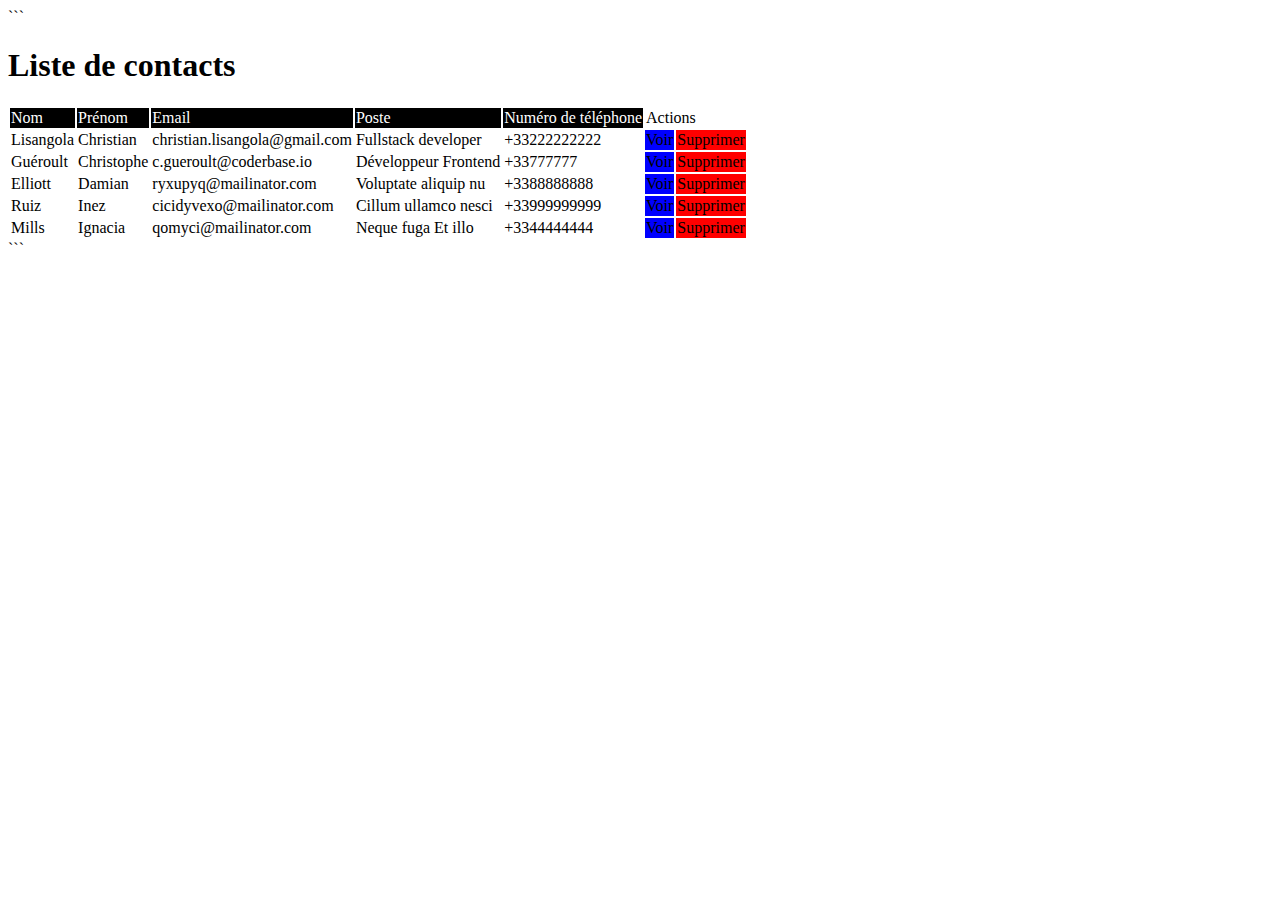
<file: Tp5/index.html>
```<!DOCTYPE html>
<html lang="fr">
<head>
    <meta charset="UTF-8">
    <meta http-equiv="X-UA-Compatible" content="IE=edge">
    <meta name="viewport" content="width=device-width, initial-scale=1.0">
    <title>Document</title>
    <link rel="stylesheet" href="../style2.css">
</head>
<body>
    <header>
        <nav></nav>
    </header>

    <main>
        <h1>Liste de contacts</h1>

        <table>
            <thead>
                <tr>
                    
                   <td class="black">Nom</td>
                   <td class="black">Prénom</td>
                   <td class="black">Email</td>
                   <td class="black">Poste</td>
                   <td class="black">Numéro de téléphone</td>
                   <td colspan="2">Actions</td>
                </tr>
            </thead>
            <tbody>
                <tr>
                    <td>Lisangola</td>
                    <td>Christian</td>
                    <td>christian.lisangola@gmail.com</td>
                    <td>Fullstack developer</td>
                    <td>+33222222222</td>
                    <td class="voir">Voir</td>
                    <td class="delete">Supprimer</td>
                </tr>
                <tr>
                    <td>Guéroult</td>
                    <td>Christophe</td>
                    <td>c.gueroult@coderbase.io</td>
                    <td>Développeur Frontend</td>
                    <td>+33777777</td>
                    <td class="voir">Voir</td>
                    <td class="delete">Supprimer</td>
                </tr>
                <tr>
                    <td>Elliott</td>
                    <td>Damian</td>
                    <td>ryxupyq@mailinator.com</td>
                    <td>Voluptate aliquip nu</td>
                    <td>+3388888888</td>
                    <td class="voir">Voir</td>
                    <td class="delete">Supprimer</td>
                </tr>
                <tr>
                    <td>Ruiz</td>
                    <td>Inez</td>
                    <td>cicidyvexo@mailinator.com</td>
                    <td>Cillum ullamco nesci</td>
                    <td>+33999999999</td>
                    <td class="voir">Voir</td>
                    <td class="delete">Supprimer</td>
                </tr>
                <tr>
                    <td>Mills</td>
                    <td>Ignacia</td>
                    <td>qomyci@mailinator.com</td>
                    <td>Neque fuga Et illo</td>
                    <td>+3344444444</td>
                    <td class="voir">Voir</td>
                    <td class="delete">Supprimer</td>
                </tr>
            </tbody>
        </table>
    </main>
</body>
</html>```
</file>
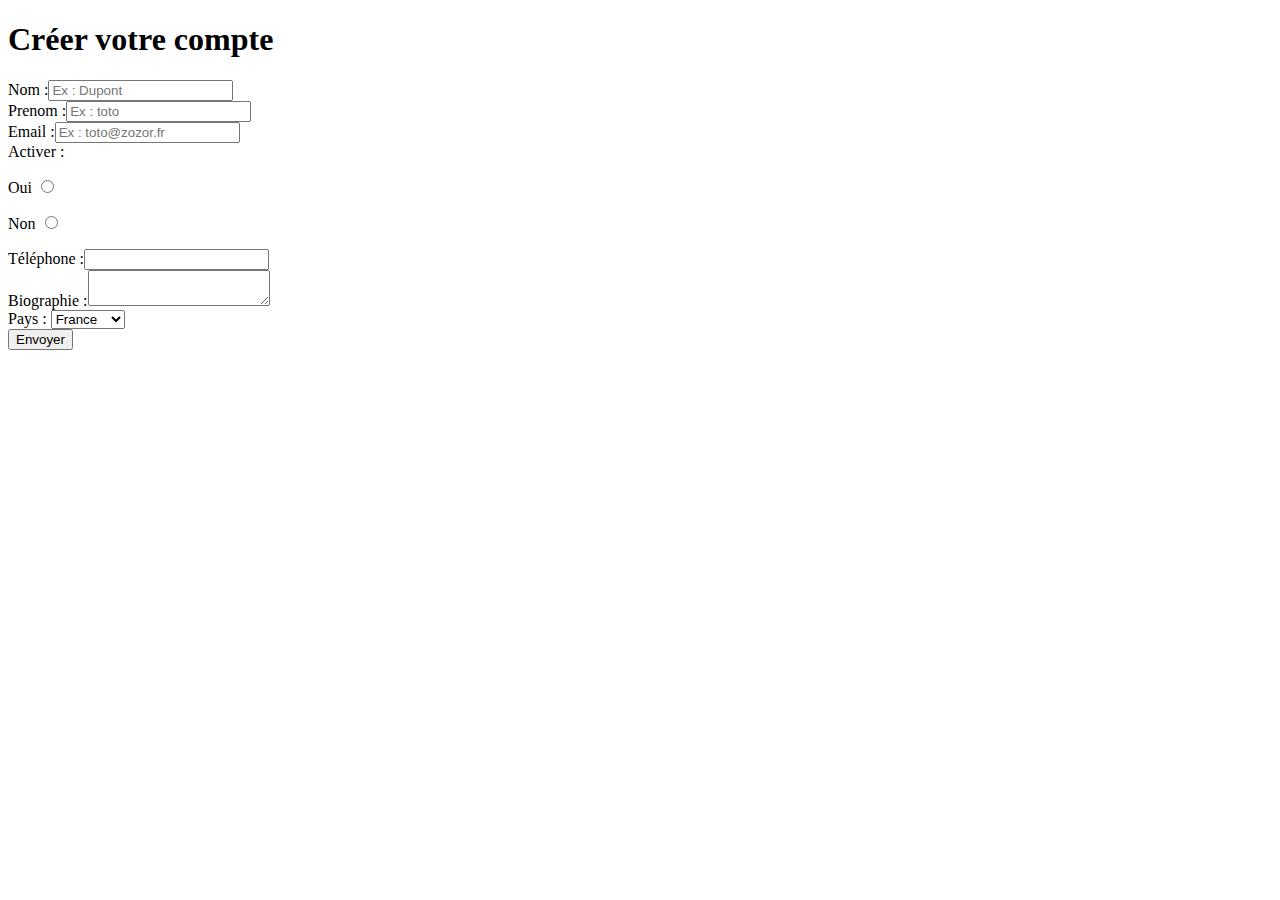
<file: form/form.html>
<!DOCTYPE html>
<html lang="en">
  <head>
    <meta charset="UTF-8" />
    <title>Register</title>
  </head>
  <body>
    <h1>Créer votre compte</h1>
    <form>
      <!-- 
           - nom
           - prenom
           - email
           - Actif
           - Numéro de téléphone
           - Bio
           - Pays
         -->
      <div>
        <label for="nom">Nom :</label
        ><input placeholder="Ex : Dupont" name="nom" id="nom" type="text" />
      </div>
      <div>
        <label for="prenom">Prenom :</label
        ><input placeholder="Ex : toto" name="prenom" id="prenom" type="text" />
      </div>
      <div>
        <label for="email">Email :</label
        ><input
          placeholder="Ex : toto@zozor.fr"
          name="email"
          id="email"
          type="email"
        />
      </div>
      <div>
        <label>Activer : </label>
        <p>Oui <input name="active" id="oui" type="radio" /></p>
        <p>Non <input name="active" id="non" type="radio" /></p>
      </div>
      <div>
        <label for="telephone">Téléphone :</label
        ><input name="telephone" id="telephone" type="number" />
      </div>
      <div>
        <label for="bio">Biographie :</label><textarea id="bio"></textarea>
      </div>
      <div>
        <label for="">Pays : </label
        ><select name="pays">
          <option value="fr">France</option>
          <option value="it">Italie</option>
          <option value="ch">Chine</option>
          <option value="jpn">Japon</option>
          <option value="be">Belgique</option>
        </select>
      </div>
      <input type="submit" value="Envoyer" />
    </form>
  </body>
</html>
</file>
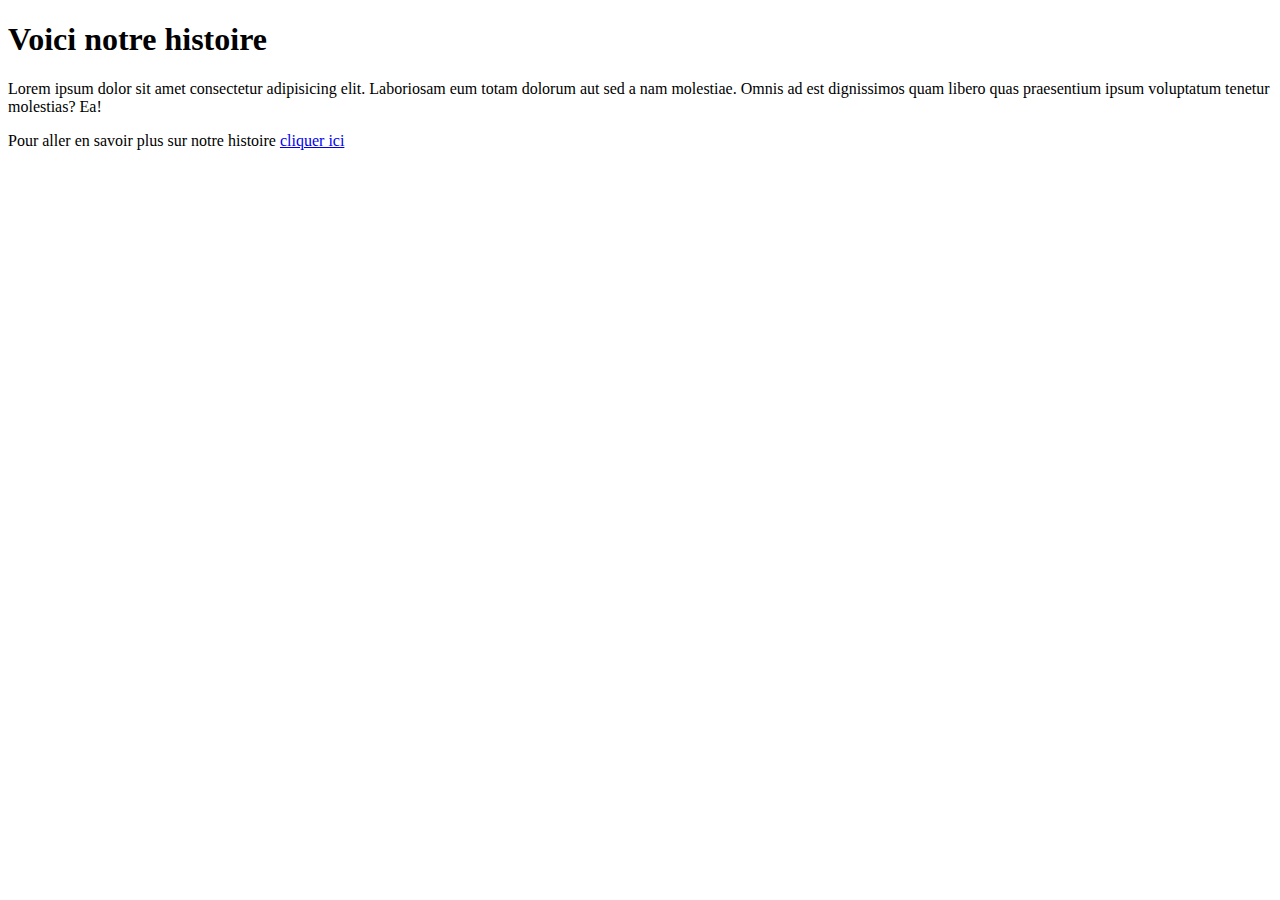
<file: pages/a_propos.html>
<!DOCTYPE html>
<html>
  <head>
    <title>A propos</title>
  </head>
  <body>
    <h1>Voici notre histoire</h1>
    <p>
      Lorem ipsum dolor sit amet consectetur adipisicing elit. Laboriosam eum
      totam dolorum aut sed a nam molestiae. Omnis ad est dignissimos quam
      libero quas praesentium ipsum voluptatum tenetur molestias? Ea!
    </p>
   
      Pour aller en savoir plus sur notre histoire
      <a href=“pages/a-propos.html”>cliquer ici</a>
    </p>
  </body>
</html>
</file>
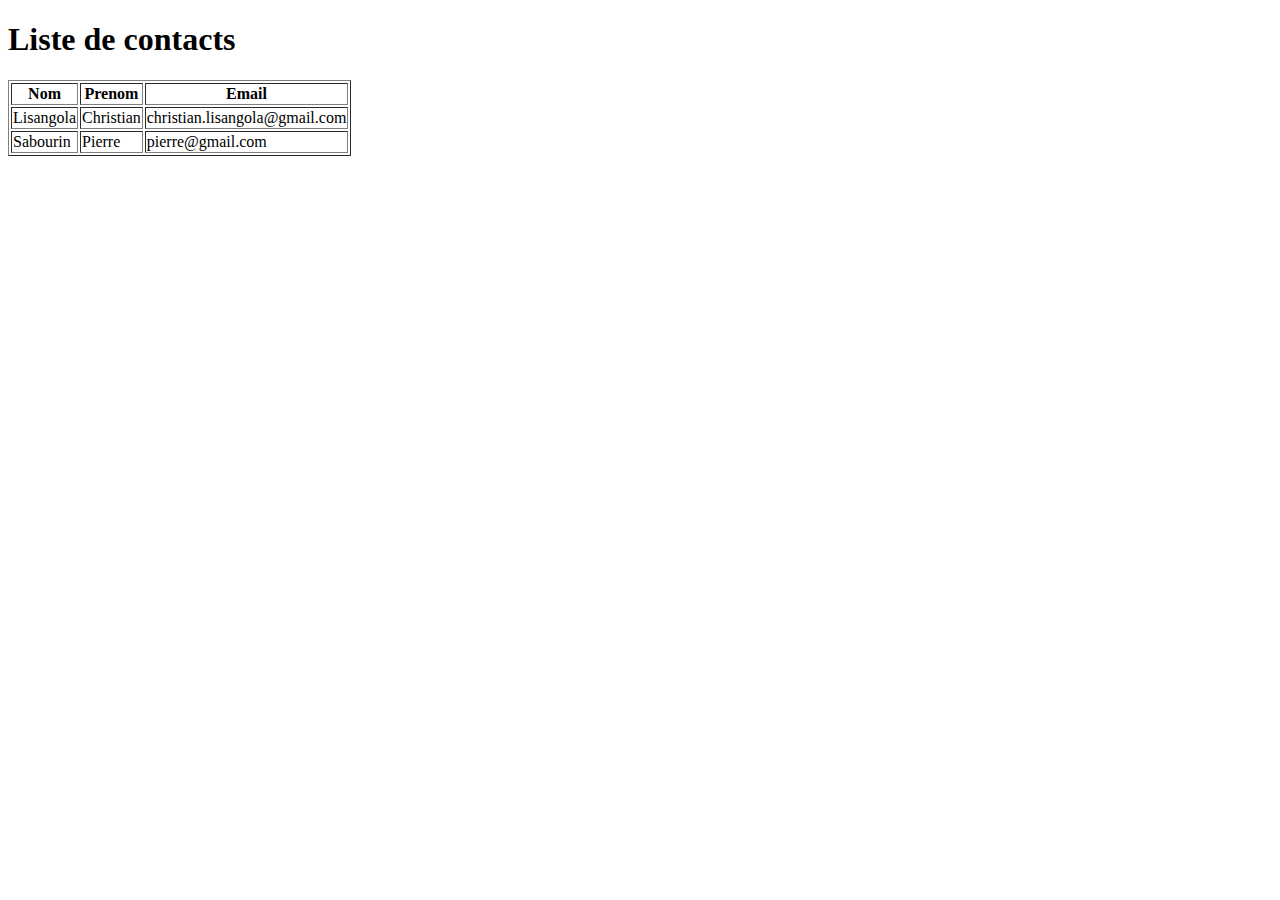
<file: pages/tableaux.html>
<!DOCTYPE html>
<html lang="fr">
  <head>
    <meta charset="UTF-8" />
    <title>Document</title>
  </head>
  <body>
    <h1>Liste de contacts</h1>
    <table border>
      <thead>
        <tr>
          <th>Nom</th>
          <th>Prenom</th>
          <th>Email</th>
        </tr>
      </thead>
      <tbody>
        <tr>
          <td>Lisangola</td>
          <td>Christian</td>
          <td>christian.lisangola@gmail.com</td>
        </tr>
        <tr>
          <td>Sabourin</td>
          <td>Pierre</td>
          <td>pierre@gmail.com</td>
        </tr>
      </tbody>
    </table>
  </body>
</html>
</file>
<file: style2.css>
.voir{
    background-color: blue;
}
.delete{
    background-color: red;
}
.black{
    background-color: black;
    color:white;
}
</file>
